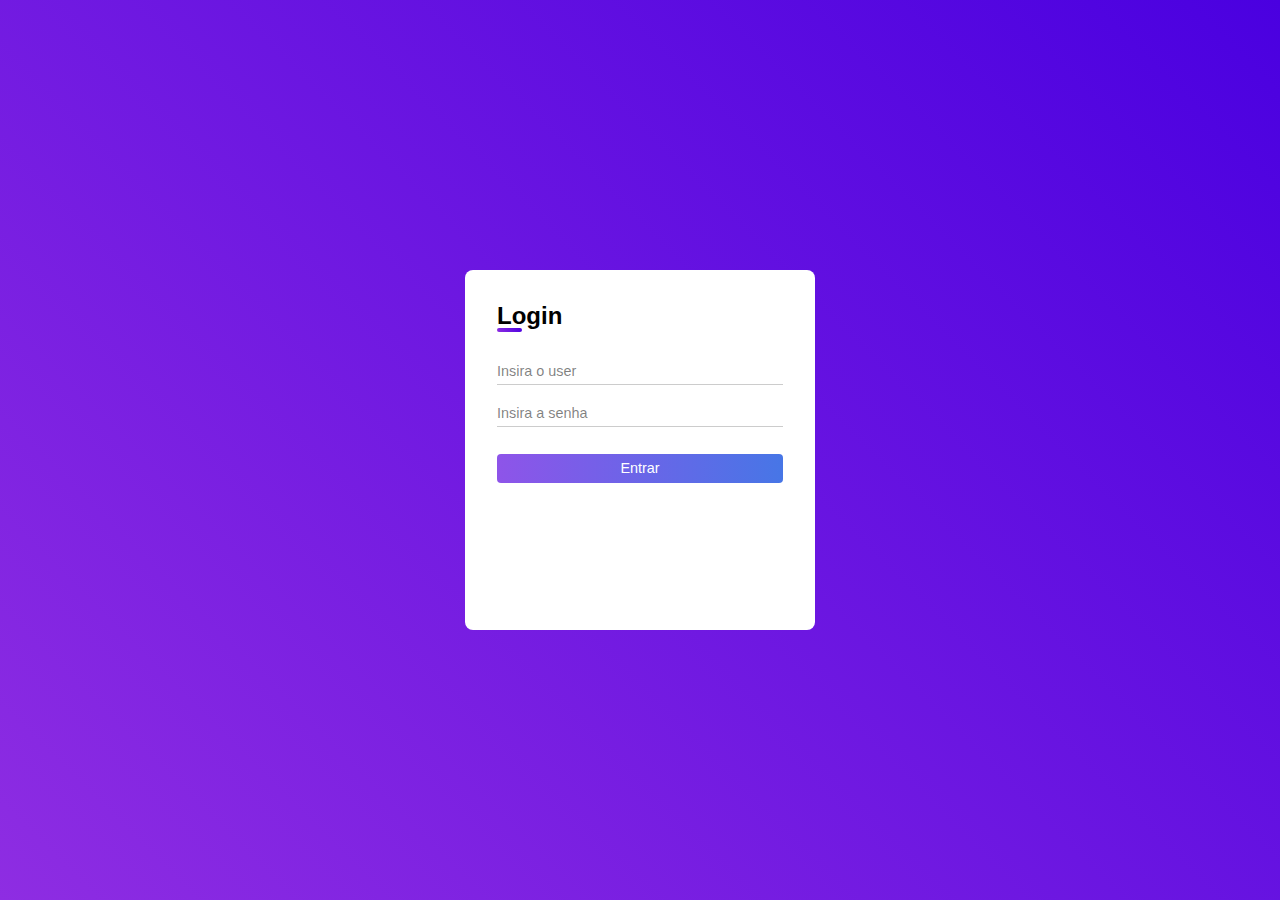
<file: login/index.html>
<!DOCTYPE html>
<html lang="pt-br">
<head>
    <meta charset="UTF-8">
    <meta http-equiv="X-UA-Compatible" content="IE=edge">
    <meta name="viewport" content="width=device-width, initial-scale=1.0">
    <title>Login</title>
    <link rel="stylesheet" href="style.css">
</head>
<body>
    <main class="container">
        <h2>Login</h2>
        <form action="">
            <div class="input-field">
                <input type="text" name="user" id="user" placeholder="Insira o user">
                <div class="underline"></div>
            </div>
            <div class="input-field">
                <input type="password" name="senha" id="senha" placeholder="Insira a senha">
                <div class="underline"></div>
            </div>
            <input type="submit" value="Entrar">
        </form>
    </main>
</body>
</html>
</file>
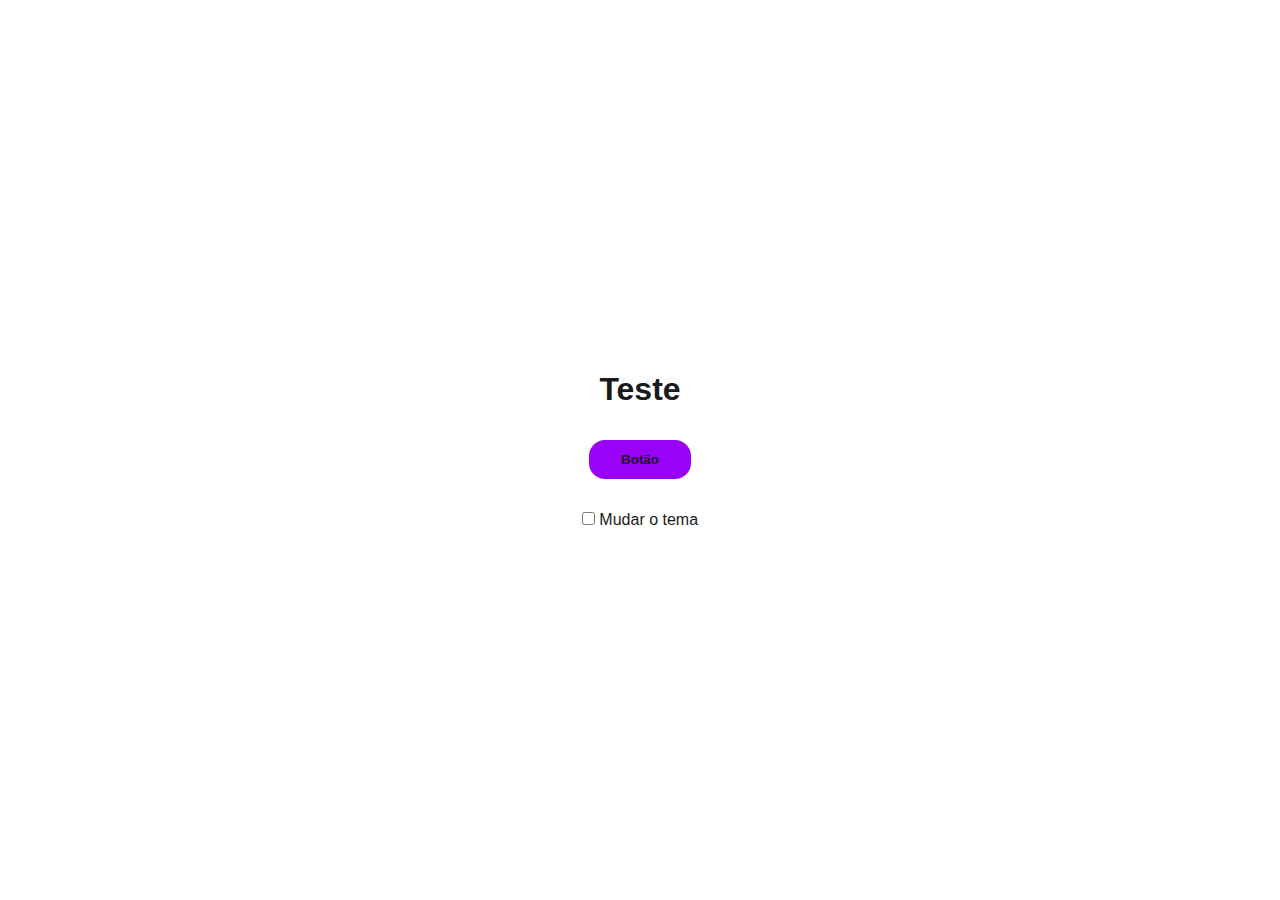
<file: theme/index.html>
<!DOCTYPE html>
<html lang="en">
<head>
    <meta charset="UTF-8">
    <meta http-equiv="X-UA-Compatible" content="IE=edge">
    <meta name="viewport" content="width=device-width, initial-scale=1.0">
    <link rel="stylesheet" href="style.css">
    <title>Document</title>
</head>
<body>
    <h1>Teste</h1>
    <button>Botão</button>

    <div>
        <input type="checkbox" name="theme" id="theme">
        <label for="theme">Mudar o tema</label>
    </div>
    <script src="main.js"></script>
</body>
</html>
</file>
<file: login/style.css>
* {
    margin: 0;
    border: 0;
    padding: 0;
    box-sizing: border-box;
    font-family: sans-serif;
}

body {
    background: linear-gradient(45deg, #8e2de2, #4a00e0);
    background-repeat: no-repeat;
    min-height: 100vh;
    min-width: 100vh;
    display: flex;
    align-items: center;
    justify-content: center;
}

main.container {
    background: white;
    min-width: 350px;
    min-height: 40vh;
    padding: 2rem;
    box-shadow: 5px 5px 15px (rgba(0, 0, 0, 0.2));
    border-radius: 8px;
}

main h2 {
    font-weight: 600;
    margin-bottom: 2rem;
    position: relative;
}

main h2::before {
    content: '';
    position: absolute;
    height: 4px;
    width: 25px;
    bottom: -2px;
    left: 0;
    border-radius: 8px;
    background: linear-gradient(45deg, #8e2de2, #4a00e0);
}

form{
    display: flex;
    flex-direction: column;
}

.input-field{
    position: relative;
}

form .input-field:first-child{
    margin-bottom: 1.5rem;
}

.input-field .underline::before{
    content: '';
    position: absolute;
    height: 1px;
    width: 100%;
    bottom: -5px;
    left: 0;
    background: rgba(0, 0, 0, 0.2);
}

.input-field .underline::after{
    content: '';
    position: absolute;
    height: 1px;
    width: 100%;
    bottom: -5px;
    left: 0;
    background: linear-gradient(45deg, #8e2de2, #4a00e0);
    transform: scaleX(0);
    transition: all .3s ease-in-out;
    transform-origin: left;
}

.input-field input:focus ~ .underline::after{
    transform: scaleX(1);
}

.input-field input{
    outline: none;
    font-size: 0.9rem;
    color: rgba(0, 0, 0, 0.7);
}

.input-field input::placeholder{
    color: rgba(0, 0, 0, 0.5);
}

form input[type="submit"]{
    margin-top: 2rem;
    padding: 0.4rem;
    background: linear-gradient(to left, #4776e6, #8e54e9);
    cursor: pointer;
    color: white;
    font-size: 0.9rem;
    font-weight: 300;
    border-radius: 4px;
    transition: all 0.3s ease;
}

form input[type="submit"]:hover{
    letter-spacing: 0.5px;
    background: linear-gradient(to right, #4776e6, #8e54e9);
}
</file>
<file: theme/style.css>
:root {
    --background-color: #FFF;
    --text-color: #1a1a1a;
    --button-background-color: #9901f8;
}

* {
    margin: 0;
    padding: 0;
    font-family: 'Segoe UI', Tahoma, Geneva, Verdana, sans-serif;
}

body {
    display: flex;
    flex-direction: column;
    align-items: center;
    justify-content: center;
    height: 100vh;
    color: var(--text-color);
    background-color: var(--background-color);
}

button {
    margin: 2rem 0;
    padding: 0.75rem 2rem;
    background: var(--button-background-color);
    color: var(--text-color);
    border: none;
    font-weight: bold;
    border-radius: 1rem;
}
</file>
